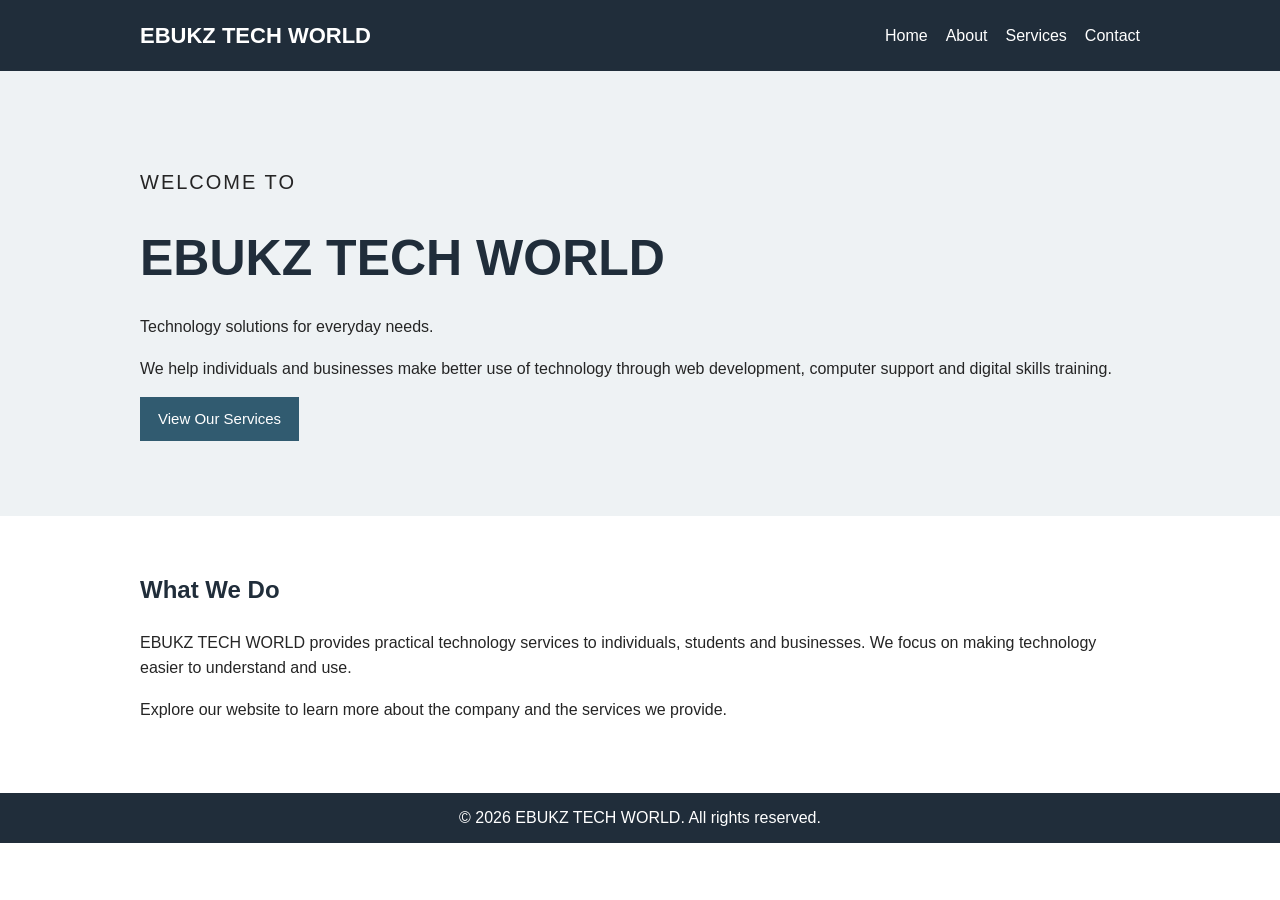
<file: index.html>
<!DOCTYPE html>
<html lang="en">
<head>
    <meta charset="UTF-8">
    <meta name="viewport" content="width=device-width, initial-scale=1.0">
    <title>EBUKZ TECH WORLD | Home</title>
    <link rel="stylesheet" href="style.css">
</head>
<body>
    <header>
        <div class="container header-content">
            <h1>EBUKZ TECH WORLD</h1>
            <nav>
                <a href="index.html">Home</a>
                <a href="about.html">About</a>
                <a href="services.html">Services</a>
                <a href="contact.html">Contact</a>
            </nav>
        </div>
    </header>

    <main>
        <section class="home section">
            <div class="container">
                <p class="small-heading">WELCOME TO</p>
                <h2>EBUKZ TECH WORLD</h2>
                <p>Technology solutions for everyday needs.</p>
                <p>We help individuals and businesses make better use of technology through web development, computer support and digital skills training.</p>
                <a class="button" href="services.html">View Our Services</a>
            </div>
        </section>

        <section class="section">
            <div class="container">
                <h2>What We Do</h2>
                <p>EBUKZ TECH WORLD provides practical technology services to individuals, students and businesses. We focus on making technology easier to understand and use.</p>
                <p>Explore our website to learn more about the company and the services we provide.</p>
            </div>
        </section>
    </main>

    <footer>
        <div class="container">
            <p>&copy; 2026 EBUKZ TECH WORLD. All rights reserved.</p>
        </div>
    </footer>
</body>
</html>
</file>
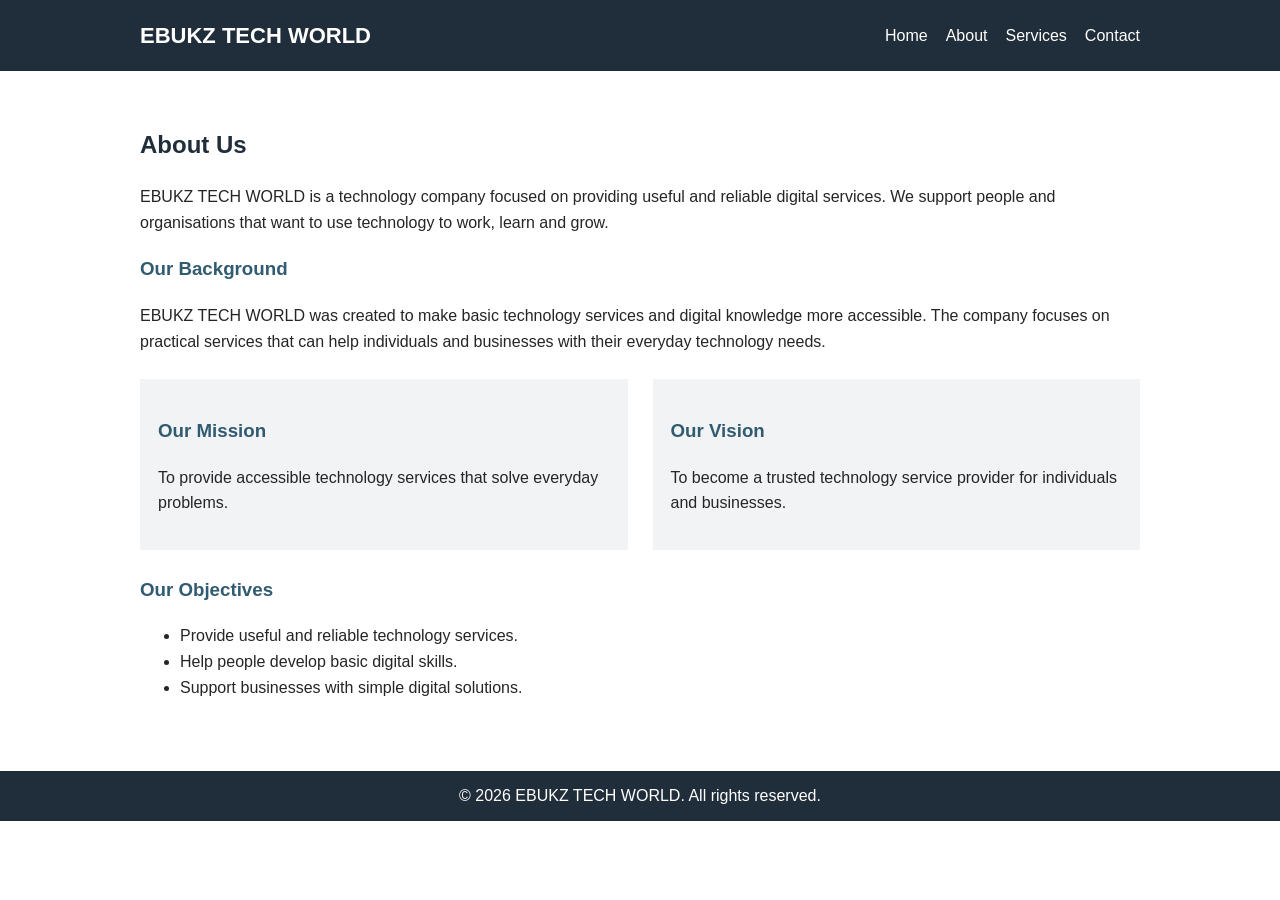
<file: about.html>
<!DOCTYPE html>
<html lang="en">
<head>
    <meta charset="UTF-8">
    <meta name="viewport" content="width=device-width, initial-scale=1.0">
    <title>EBUKZ TECH WORLD | About</title>
    <link rel="stylesheet" href="style.css">
</head>
<body>
    <header>
        <div class="container header-content">
            <h1>EBUKZ TECH WORLD</h1>
            <nav>
                <a href="index.html">Home</a>
                <a href="about.html">About</a>
                <a href="services.html">Services</a>
                <a href="contact.html">Contact</a>
            </nav>
        </div>
    </header>

    <main class="section">
        <div class="container">
            <h2>About Us</h2>
            <p>EBUKZ TECH WORLD is a technology company focused on providing useful and reliable digital services. We support people and organisations that want to use technology to work, learn and grow.</p>

            <h3>Our Background</h3>
            <p>EBUKZ TECH WORLD was created to make basic technology services and digital knowledge more accessible. The company focuses on practical services that can help individuals and businesses with their everyday technology needs.</p>

            <div class="about-details">
                <div>
                    <h3>Our Mission</h3>
                    <p>To provide accessible technology services that solve everyday problems.</p>
                </div>
                <div>
                    <h3>Our Vision</h3>
                    <p>To become a trusted technology service provider for individuals and businesses.</p>
                </div>
            </div>

            <h3>Our Objectives</h3>
            <ul>
                <li>Provide useful and reliable technology services.</li>
                <li>Help people develop basic digital skills.</li>
                <li>Support businesses with simple digital solutions.</li>
            </ul>
        </div>
    </main>

    <footer>
        <div class="container">
            <p>&copy; 2026 EBUKZ TECH WORLD. All rights reserved.</p>
        </div>
    </footer>
</body>
</html>
</file>
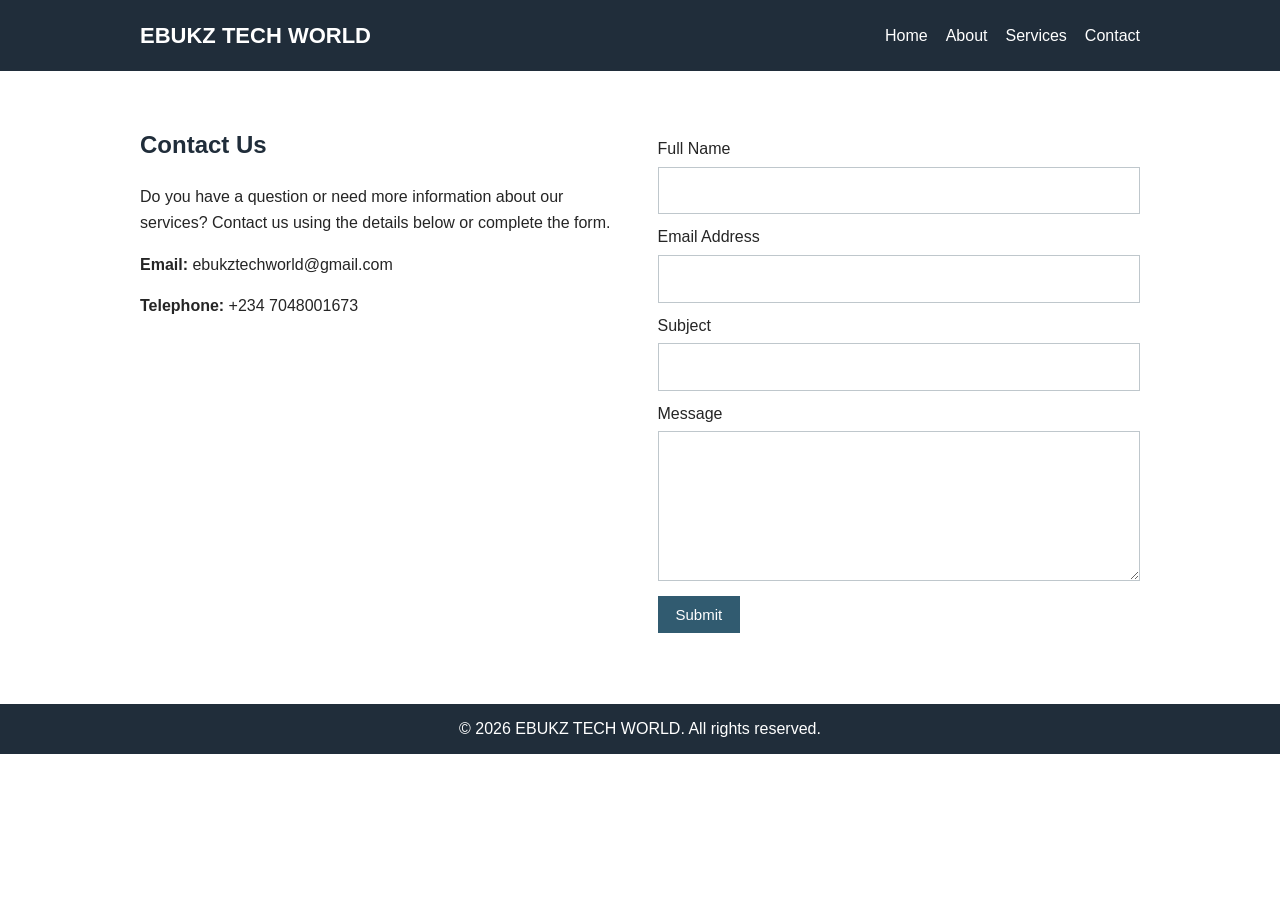
<file: contact.html>
<!DOCTYPE html>
<html lang="en">
<head>
    <meta charset="UTF-8">
    <meta name="viewport" content="width=device-width, initial-scale=1.0">
    <title>EBUKZ TECH WORLD | Contact</title>
    <link rel="stylesheet" href="style.css">
</head>
<body>
    <header>
        <div class="container header-content">
            <h1>EBUKZ TECH WORLD</h1>
            <nav>
                <a href="index.html">Home</a>
                <a href="about.html">About</a>
                <a href="services.html">Services</a>
                <a href="contact.html">Contact</a>
            </nav>
        </div>
    </header>

    <main class="section">
        <div class="container contact-layout">
            <div>
                <h2>Contact Us</h2>
                <p>Do you have a question or need more information about our services? Contact us using the details below or complete the form.</p>
                <p><strong>Email:</strong> ebukztechworld@gmail.com</p>
                <p><strong>Telephone:</strong> +234 7048001673</p>
            </div>

            <form id="contactForm" novalidate>
                <label for="fullName">Full Name</label>
                <input type="text" id="fullName" name="fullName">

                <label for="email">Email Address</label>
                <input type="email" id="email" name="email">

                <label for="subject">Subject</label>
                <input type="text" id="subject" name="subject">

                <label for="message">Message</label>
                <textarea id="message" name="message" rows="5"></textarea>

                <button type="submit">Submit</button>
                <p id="formFeedback" class="feedback" aria-live="polite"></p>
            </form>
        </div>
    </main>

    <footer>
        <div class="container">
            <p>&copy; 2026 EBUKZ TECH WORLD. All rights reserved.</p>
        </div>
    </footer>

    <script src="script.js"></script>
</body>
</html>
</file>
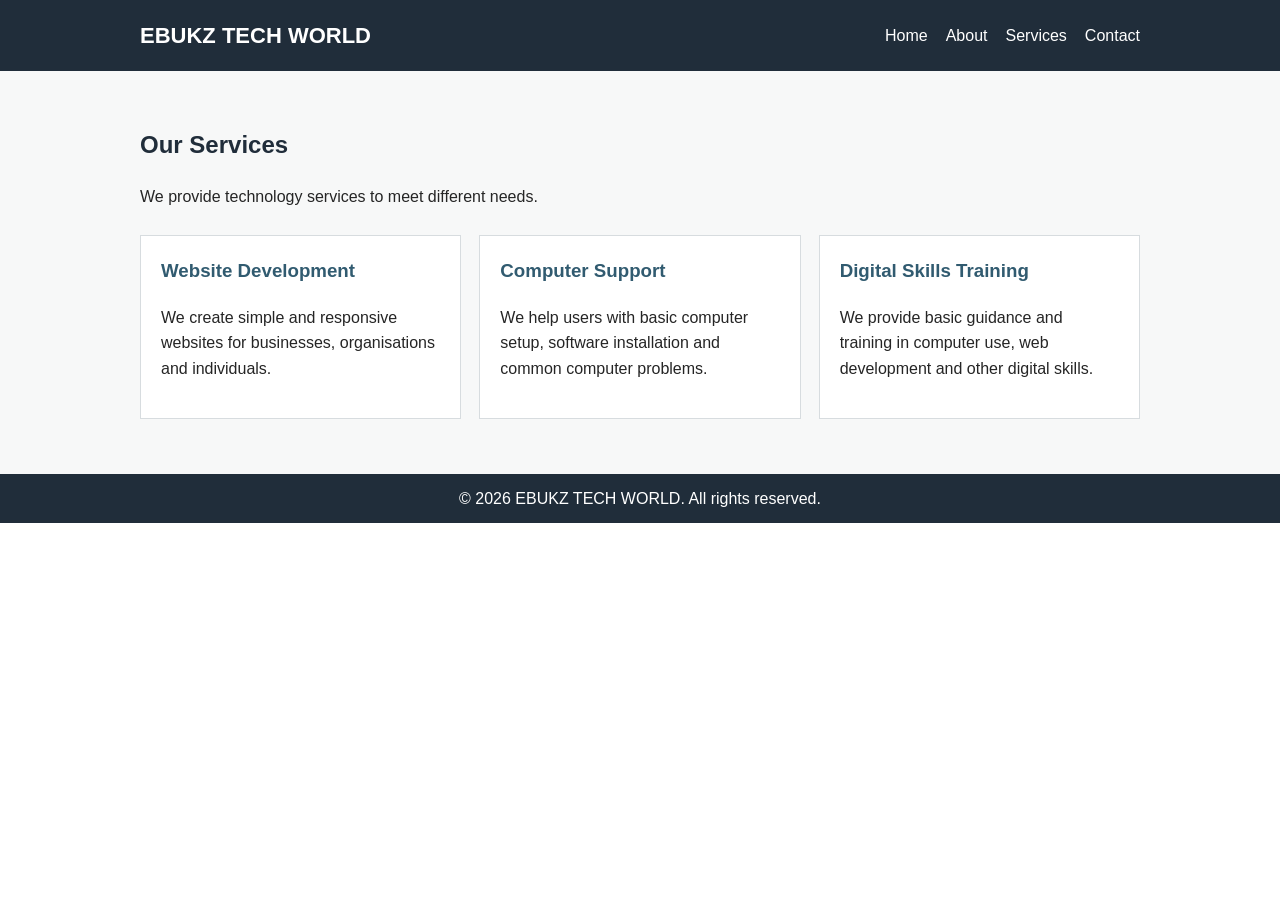
<file: services.html>
<!DOCTYPE html>
<html lang="en">
<head>
    <meta charset="UTF-8">
    <meta name="viewport" content="width=device-width, initial-scale=1.0">
    <title>EBUKZ TECH WORLD | Services</title>
    <link rel="stylesheet" href="style.css">
</head>
<body>
    <header>
        <div class="container header-content">
            <h1>EBUKZ TECH WORLD</h1>
            <nav>
                <a href="index.html">Home</a>
                <a href="about.html">About</a>
                <a href="services.html">Services</a>
                <a href="contact.html">Contact</a>
            </nav>
        </div>
    </header>

    <main class="section services">
        <div class="container">
            <h2>Our Services</h2>
            <p>We provide technology services to meet different needs.</p>

            <div class="service-grid">
                <article class="service-card">
                    <h3>Website Development</h3>
                    <p>We create simple and responsive websites for businesses, organisations and individuals.</p>
                </article>
                <article class="service-card">
                    <h3>Computer Support</h3>
                    <p>We help users with basic computer setup, software installation and common computer problems.</p>
                </article>
                <article class="service-card">
                    <h3>Digital Skills Training</h3>
                    <p>We provide basic guidance and training in computer use, web development and other digital skills.</p>
                </article>
            </div>
        </div>
    </main>

    <footer>
        <div class="container">
            <p>&copy; 2026 EBUKZ TECH WORLD. All rights reserved.</p>
        </div>
    </footer>
</body>
</html>
</file>
<file: style.css>
* {
    box-sizing: border-box;
}

body {
    margin: 0;
    font-family: Arial, Helvetica, sans-serif;;
    color: #252525;
    line-height: 1.6;
}

.container {
    width: 90%;
    max-width: 1000px;
    margin: auto;
}

header {
    background-color: #202d3a;
    color: white;
    padding: 18px 0;
}

.header-content {
    display: flex;
    justify-content: space-between;
    align-items: center;
    gap: 20px;
}

header h1 {
    margin: 0;
    font-size: 22px;
}

nav {
    display: flex;
    gap: 18px;
    flex-wrap: wrap;
}

nav a {
    color: white;
    text-decoration: none;
}

nav a:hover {
    text-decoration: underline;
}

.section {
    padding: 55px 0;
}

.home {
    background-color: #eef2f4;
    text-align: left;
    padding: 75px 0;
}

.home h2 {
    font-size: 50px;
    margin: 5px 0;
}

.small-heading {
    letter-spacing: 2px;
    font-size: 20px;
}

.button,
button {
    display: inline-block;
    background-color: #315b70;
    color: white;
    padding: 10px 18px;
    border: none;
    text-decoration: none;
    cursor: pointer;
    font-size: 15px;
}

h2 {
    color: #202d3a;
    margin-top: 0;
}

h3 {
    color: #315b70;
}

.about-details {
    display: flex;
    gap: 25px;
    margin: 25px 0;
}

.about-details div {
    flex: 1;
    padding: 18px;
    background-color: #f1f3f4;
}

.services {
    background-color: #f7f8f8;
}

.service-grid {
    display: grid;
    grid-template-columns: repeat(3, 1fr);
    gap: 18px;
    margin-top: 25px;
}

.service-card {
    background-color: white;
    border: 1px solid #d7dcdf;
    padding: 20px;
}

.service-card h3 {
    margin-top: 0;
}

.contact-layout {
    display: grid;
    grid-template-columns: 1fr 1fr;
    gap: 35px;
    align-items: start;
}

form {
    display: flex;
    flex-direction: column;
}

label {
    margin: 10px 0 5px;
}

input,
textarea {
    width: 100%;
    padding: 10px;
    border: 1px solid #bfc7cc;
    font: inherit;
}

button {
    margin-top: 15px;
    align-self: flex-start;
}

.note {
    font-size: 13px;
    color: #666;
}

.feedback {
    margin-bottom: 0;
    font-weight: bold;
}

footer {
    background-color: #202d3a;
    color: white;
    text-align: center;
    padding: 12px 0;
}

footer p {
    margin: 0;
}

@media (max-width: 700px) {
    .header-content {
        flex-direction: column;
        align-items: flex-start;
    }

    nav {
        gap: 12px;
    }

    .about-details,
    .service-grid,
    .contact-layout {
        display: flex;
        flex-direction: column;
    }

    .home h2 {
        font-size: 28px;
    }
}
</file>
